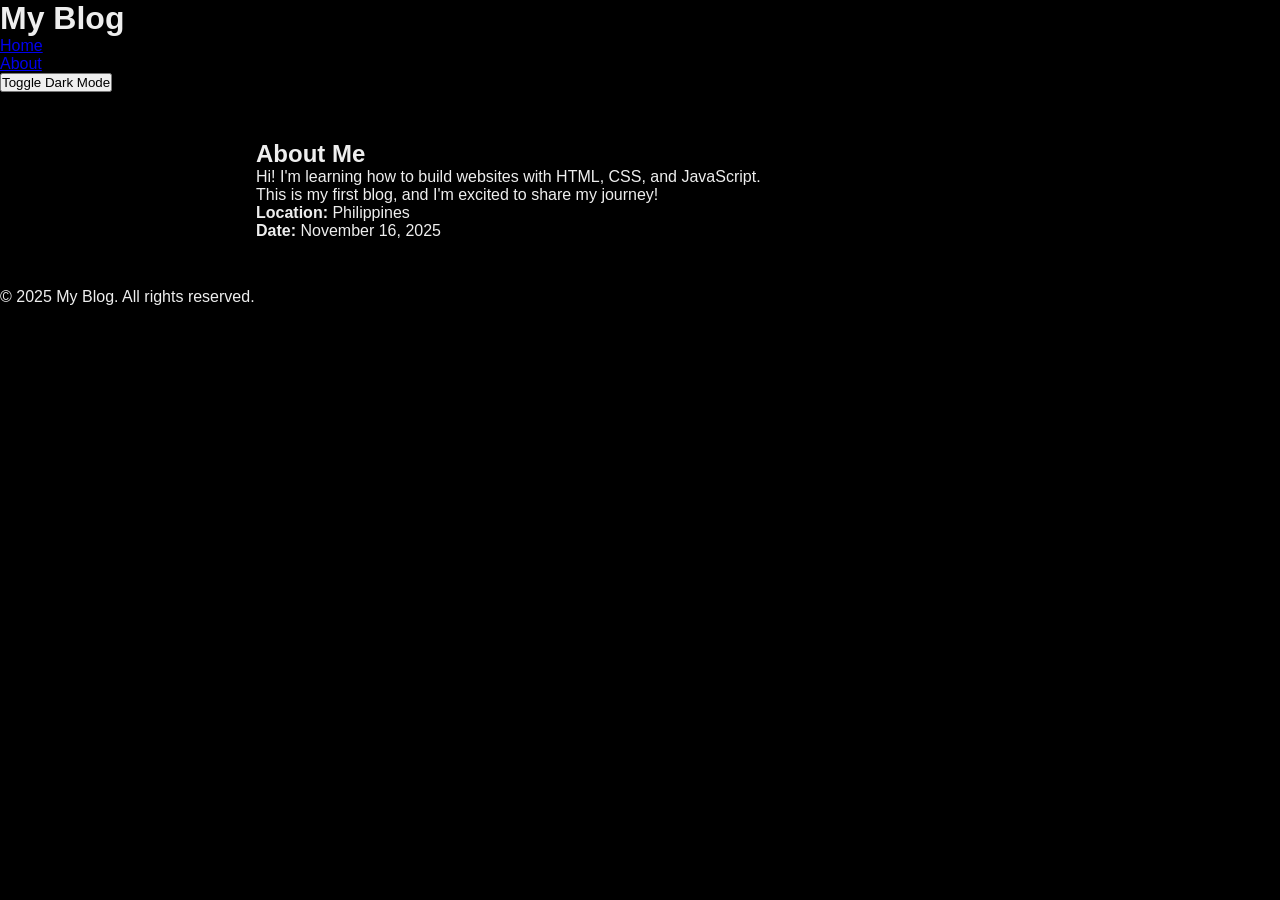
<file: about.html>
<!DOCTYPE html>
<html lang="en">
<head>
    <meta charset="UTF-8">
    <meta name="viewport" content="width=device-width, initial-scale=1.0">
    <title>About Me - My Blog</title>
    <link rel="stylesheet" href="styles.css">
</head>
<body>
    <header>
        <h1>My Blog</h1>
        <nav>
            <ul>
                <li><a href="index.html">Home</a></li>
                <li><a href="about.html">About</a></li>
            </ul>
        </nav>
        <button id="toggle-mode">Toggle Dark Mode</button>
    </header>

    <main>
        <section style="max-width: 800px; margin: 2rem auto; padding: 1rem;">
            <h2>About Me</h2>
            <p>Hi! I'm learning how to build websites with HTML, CSS, and JavaScript.</p>
            <p>This is my first blog, and I'm excited to share my journey!</p>
            <p><strong>Location:</strong> Philippines</p>
            <p><strong>Date:</strong> November 16, 2025</p>
        </section>
    </main>

    <footer>
        <p>&copy; 2025 My Blog. All rights reserved.</p>
    </footer>

    <script src="script.js"></script>
</body>
</html>
</file>
<file: styles.css>
* { margin:0; padding:0; box-sizing:border-box; }
body { font-family:'Segoe UI',sans-serif; background:#000; color:#eee; overflow-x:hidden; }

.top-nav {
  position:fixed; top:0; left:0; right:0; height:70px;
  background:rgba(0,150,150,0.95); backdrop-filter:blur(10px);
  display:flex; align-items:center; justify-content:space-between;
  padding:0 5%; z-index:1000;
}
.logo { font-size:1.8rem; font-weight:bold; color:white; }
.nav-links { list-style:none; display:flex; gap:40px; }
.nav-links a { color:white; text-decoration:none; font-weight:500; }
.nav-links a:hover { color:#a0fffe; }
.dark-mode-toggle { background:rgba(255,255,255,0.2); border:none; color:white; padding:8px 15px; border-radius:20px; cursor:pointer; }

/* HERO */
.hero {
  height:100vh;
  background: linear-gradient(rgba(0,0,0,0.7),rgba(0,0,0,0.6)), url('images/hero-eye.jpg') center/cover no-repeat fixed;
  display:flex; flex-direction:column; justify-content:center; align-items:flex-start; padding-left:10%;
}
.hero-content h1 { font-size:9vw; line-height:0.9; font-weight:900; color:white; text-shadow:4px 4px 20px rgba(0,0,0,0.8); }
.hero-content span { color:#0ff; font-size:1.2em; }

/* WHO AM I */
.whoami-section { min-height:100vh; background: linear-gradient(135deg, #00c9c9 0%, #001a2e 70%); display:flex; align-items:center; padding:100px 8%; }
.whoami-container { max-width:1400px; margin:0 auto; display:grid; grid-template-columns:1fr 1fr; gap:100px; align-items:center; }
.whoami-text p { margin-bottom:50px; font-size:1.28rem; line-height:1.9; color:#e0f7f7; }
.whoami-text p.mission { line-height:2.4; }
.whoami-title { font-size:14vw; font-weight:900; line-height:0.9; color:white; text-align:right; text-shadow:0 0 40px rgba(0,255,255,0.4); }
.whoami-title span { color:#0ff; }

/* PWD QUOTE SECTION */
.quote-section {
  min-height:70vh;
  background: linear-gradient(135deg, #00c9c9 0%, #001a2e 80%);
  display:flex;
  align-items:center;
  justify-content:center;
  text-align:center;
  padding:80px 20px;
}
.quote-container blockquote {
  font-size:3.2rem;
  font-weight:700;
  line-height:1.3;
  color:white;
  text-shadow:0 4px 30px rgba(0,0,0,0.6);
  margin-bottom:40px;
}
.quote-author {
  font-size:1.6rem;
  color:#0ff;
  font-style:italic;
  font-weight:500;
}

/* BLOG POSTS */
.blog-posts { max-width:800px; margin:120px auto; padding:0 20px; display:grid; gap:40px; }
.post-card { background:rgba(255,255,255,0.1); padding:30px; border-radius:15px; backdrop-filter:blur(10px); border:1px solid rgba(255,255,255,0.1); transition:transform .3s; }
.post-card:hover { transform:translateY(-10px); }
.post-image { width:100%; border-radius:10px; margin-top:15px; }

/* CONTACT SECTION */
.contact-section { min-height:80vh; background: linear-gradient(135deg, #001a2e 0%, #000 100%); display:flex; align-items:center; justify-content:center; padding:100px 20px; text-align:center; color:#e0f7f7; }
.contact-container h2 { font-size:6vw; margin-bottom:30px; color:white; }
.contact-text { font-size:1.4rem; line-height:2; margin-bottom:40px; max-width:700px; margin-left:auto; margin-right:auto; }
.contact-btn { display:inline-block; background:#0ff; color:#000; padding:16px 40px; border-radius:50px; font-size:1.3rem; font-weight:bold; text-decoration:none; margin:20px 0; transition:all .3s; }
.contact-btn:hover { background:white; transform:scale(1.05); }
.social-links { margin-top:50px; font-size:1.2rem; }
.social-links a { color:#0ff; text-decoration:none; }
.social-links a:hover { text-decoration:underline; }

/* Mobile */
@media (max-width:960px) {
  .whoami-container { grid-template-columns:1fr; text-align:center; gap:60px; }
  .whoami-title { text-align:center; font-size:18vw; }
  .hero-content { padding-left:5%; text-align:center; align-items:center; }
  .quote-container blockquote { font-size:2.2rem; }
  .quote-author { font-size:1.3rem; }
}
</file>
